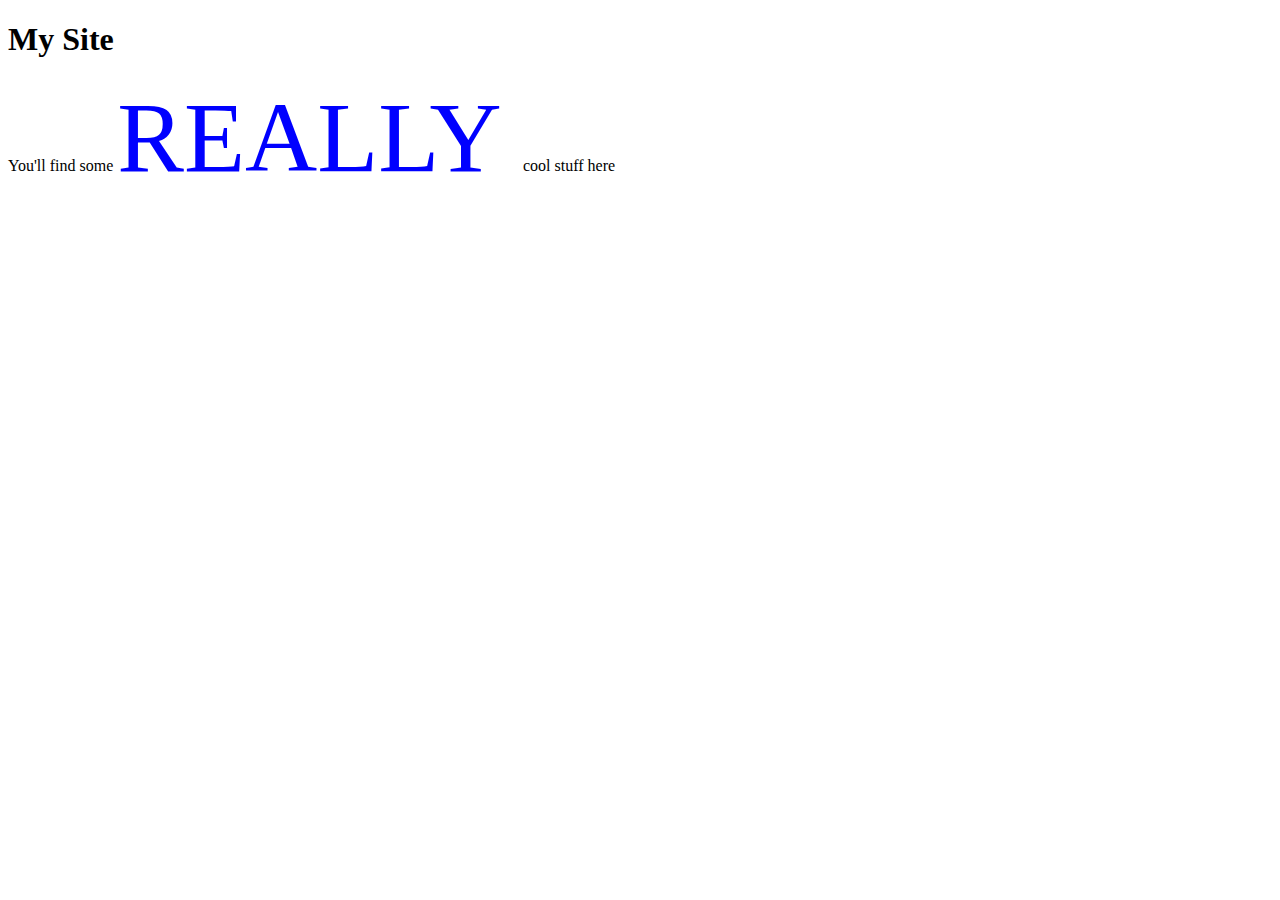
<file: notes.html>
<!DOCTYPE html>
<html lang="en">
<head>
    <meta charset="UTF-8">
    <meta name="viewport" content="width=device-width, initial-scale=1.0">
    <title>Divs and Spans</title>
    <link rel="stylesheet" href="styles.css">
</head>
<body>
    <div>
    <h1>My Site</h1>
    <p>You'll find some <span class ="blue massive"> REALLY </span>cool stuff here</p>
</div>
</body>
</html>
</file>
<file: styles.css>
.red {
    color: red
}

. big {
    font-size: 60px;
}

#strikeout {
    text-decoration: line-through;
}

.blue {
    color: blue
}
.massive {
    font-size: 100px;
    font-family: cursive;
    font-weight: 200;
}
</file>
